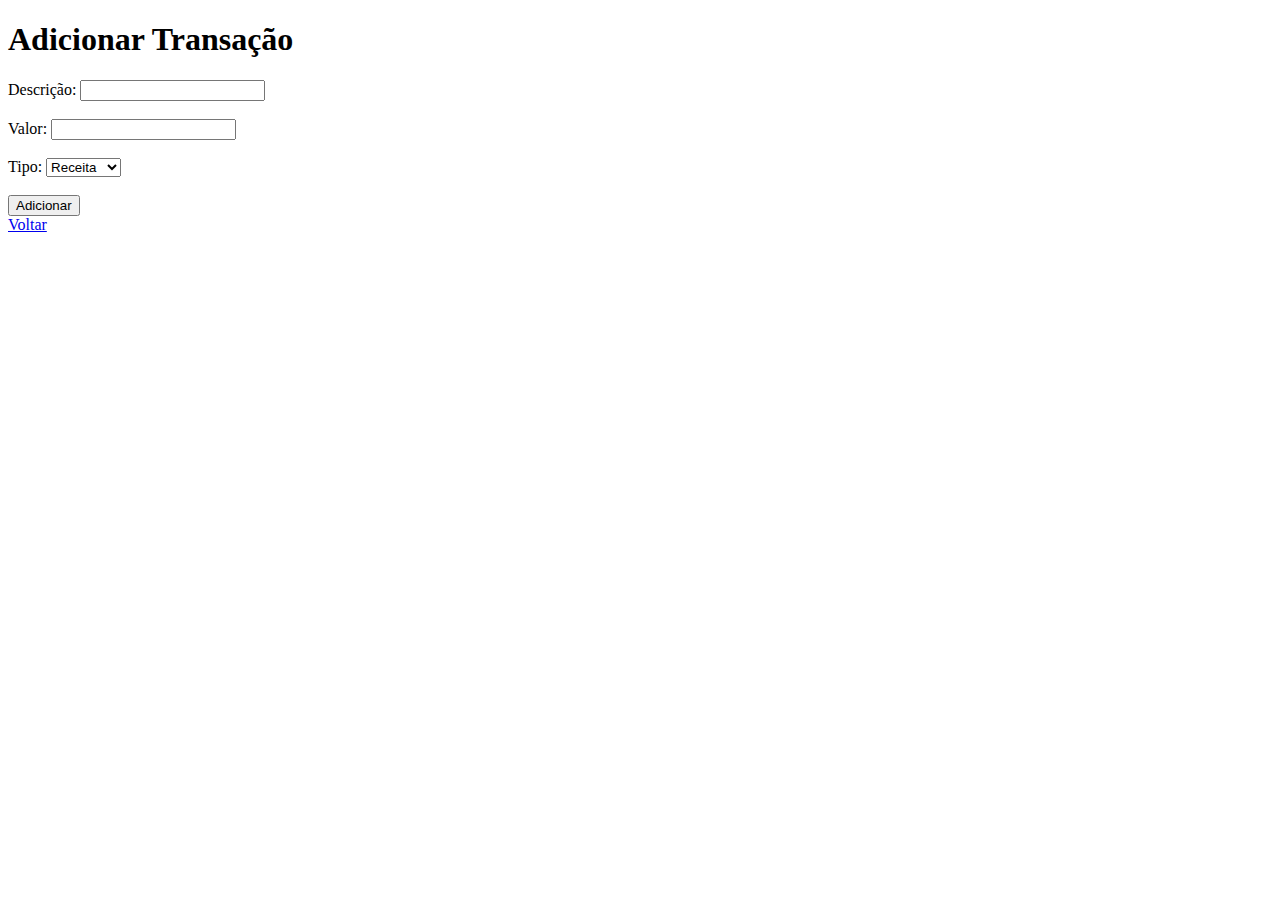
<file: templates/add.html>
<!DOCTYPE html>
<html lang="en">
<head>
    <meta charset="UTF-8">
    <meta name="viewport" content="width=device-width, initial-scale=1.0">
    <title>Adicionar Transação</title>
</head>
<body>
    <h1>Adicionar Transação</h1>
    <form method="POST">
        <label for="description">Descrição:</label>
        <input type="text" id="description" name="description" required><br><br>

        <label for="amount">Valor:</label>
        <input type="number" step="0.01" id="amount" name="amount" required><br><br>

        <label for="type">Tipo:</label>
        <select id="type" name="type" required>
            <option value="Receita">Receita</option>
            <option value="Despesa">Despesa</option>
        </select><br><br>

        <button type="submit">Adicionar</button>
    </form>
    <a href="/">Voltar</a>
</body>
</html>
</file>
